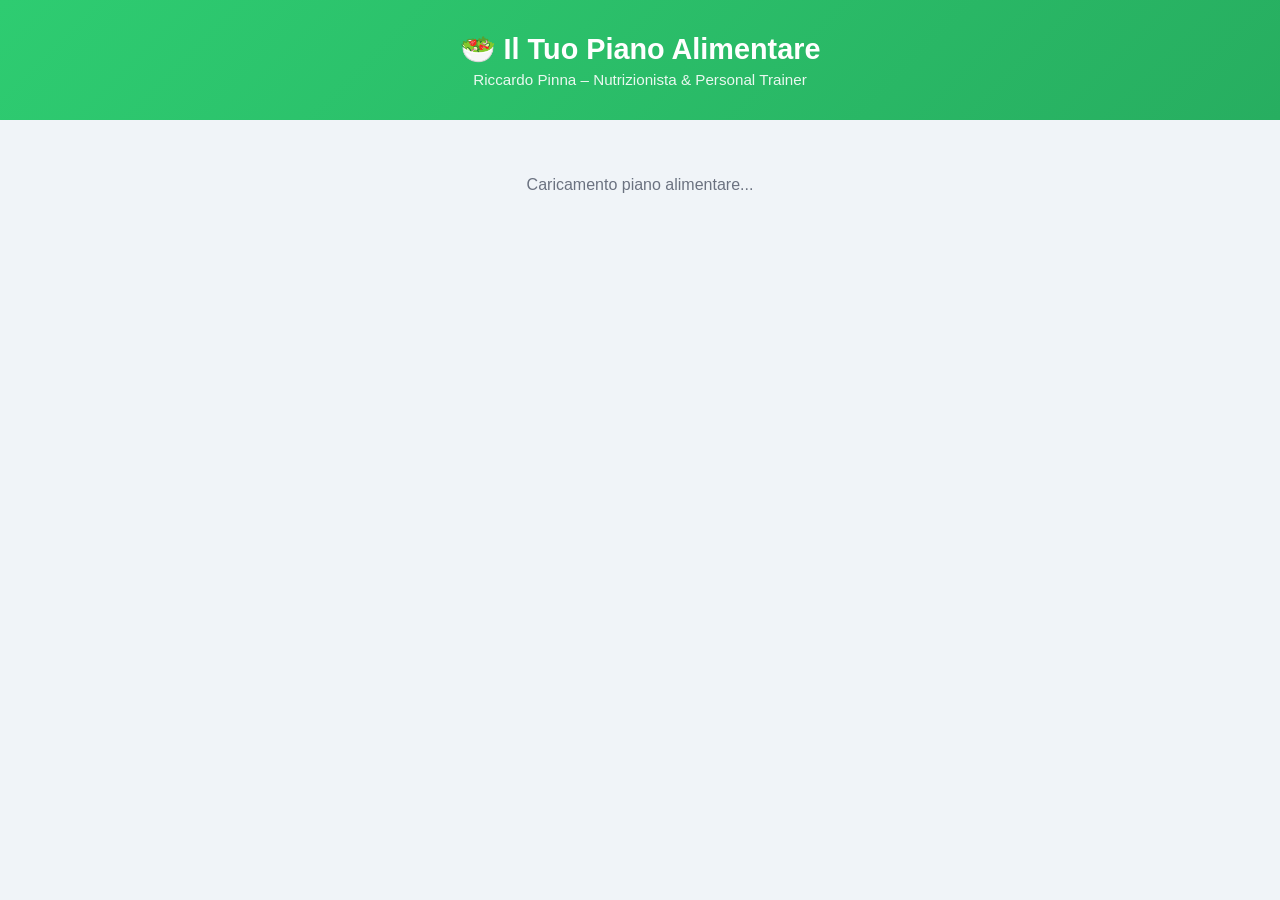
<file: index.html>
<!DOCTYPE html>
<html lang="it">
<head>
    <meta charset="UTF-8">
    <meta name="viewport" content="width=device-width, initial-scale=1.0">
    <meta name="theme-color" content="#16a34a">
    <meta name="description" content="Piano alimentare personalizzato - Riccardo Pinna Nutrizionista">
    <title>Piano Alimentare – Riccardo Pinna</title>
    <link rel="manifest" href="manifest.json">
    <link rel="stylesheet" href="style.css">
</head>
<body>
    <header>
        <h1>🥗 Il Tuo Piano Alimentare</h1>
        <p>Riccardo Pinna – Nutrizionista &amp; Personal Trainer</p>
    </header>
    <main id="app">
        <p style="text-align:center; color:#6b7280; margin-top:2rem;">Caricamento piano alimentare...</p>
    </main>
    <script src="script.js"></script>
</body>
</html>
</file>
<file: style.css>
* {
  margin: 0;
  padding: 0;
  box-sizing: border-box;
}

body {
  font-family: 'Segoe UI', Tahoma, Geneva, Verdana, sans-serif;
  background: #f0f4f8;
  color: #333;
}

header {
  background: linear-gradient(135deg, #2ecc71, #27ae60);
  color: white;
  text-align: center;
  padding: 2rem 1rem;
}

header h1 {
  font-size: 1.8rem;
  margin-bottom: 0.3rem;
}

header p {
  font-size: 0.95rem;
  opacity: 0.9;
}

main {
  max-width: 600px;
  margin: 1.5rem auto;
  padding: 0 1rem;
  display: flex;
  flex-direction: column;
  gap: 1rem;
}

.card {
  background: white;
  border-radius: 16px;
  padding: 1.5rem;
  box-shadow: 0 2px 12px rgba(0,0,0,0.08);
}

.card h2 {
  font-size: 1.1rem;
  margin-bottom: 0.8rem;
  color: #27ae60;
}

.card ul {
  list-style: none;
  padding: 0;
}

.card ul li {
  padding: 0.4rem 0;
  border-bottom: 1px solid #f0f0f0;
  font-size: 0.95rem;
}

.card ul li:last-child {
  border-bottom: none;
}

.macros {
  display: flex;
  justify-content: space-around;
  text-align: center;
  margin-top: 0.5rem;
}

.macro {
  display: flex;
  flex-direction: column;
}

.macro-value {
  font-size: 1.4rem;
  font-weight: bold;
  color: #2ecc71;
}

.macro-label {
  font-size: 0.8rem;
  color: #888;
  margin-top: 0.2rem;
}

footer {
  text-align: center;
  padding: 1.5rem;
  color: #aaa;
  font-size: 0.85rem;
}
</file>
